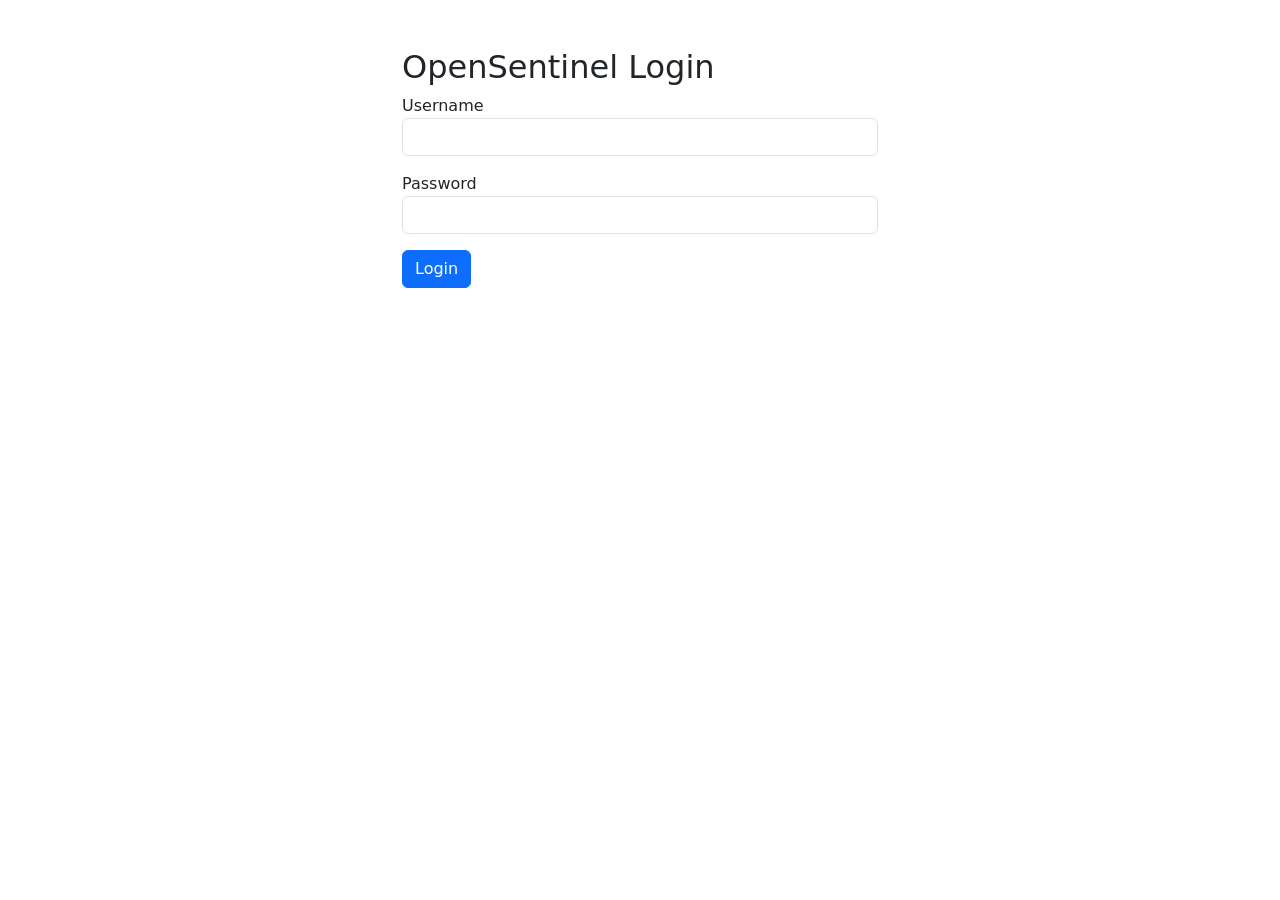
<file: templates/login.html>
<!DOCTYPE html>
<html>
<head>
<title>OpenSentinel Login</title>
<link href="https://cdn.jsdelivr.net/npm/bootstrap@5.3.3/dist/css/bootstrap.min.css" rel="stylesheet">
</head>
<body>

<div class="container mt-5" style="max-width:500px;">

<h2>OpenSentinel Login</h2>

<form method="POST">

<div class="mb-3">
<label>Username</label>
<input class="form-control" name="username">
</div>

<div class="mb-3">
<label>Password</label>
<input class="form-control" type="password" name="password">
</div>

<button class="btn btn-primary">Login</button>

</form>

</div>

</body>
</html>
</file>
